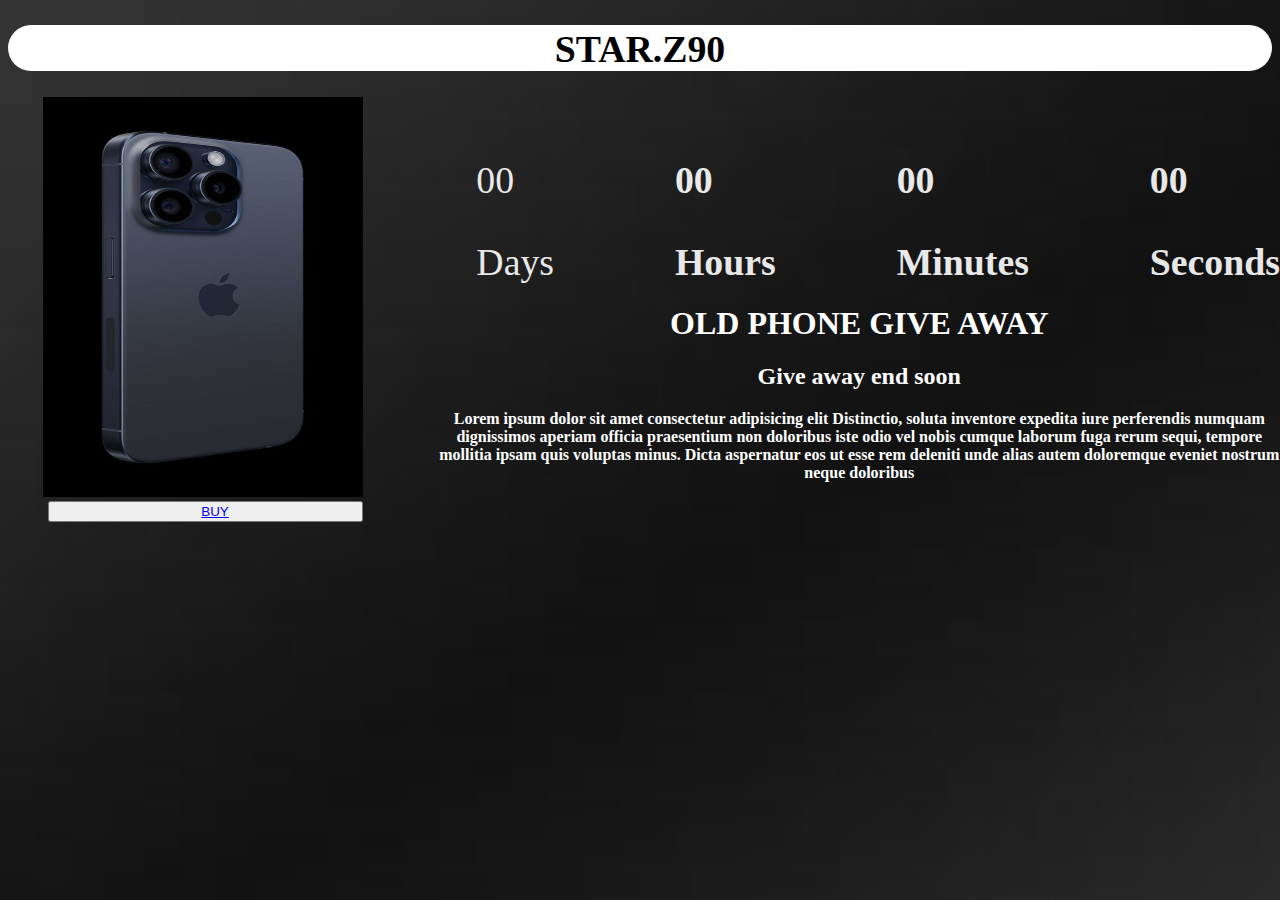
<file: index.html>
<!DOCTYPE html>
<html lang="en">
<head>
    <meta charset="UTF-8">
    <meta http-equiv="X-UA-Compatible" content="IE=edge">
    <meta name="viewport" content="width=device-width, initial-scale=1.0">
    <title>COUNT DOWN TIMER
    </title>
</head>
<link rel="stylesheet" href="Style .css">
<body background="343.jpg">
   
       <h1 class="B" style="background-color: white; color: black;"> 
        STAR.Z90
       </h1>
       </div> 
       <div class="C">
           <p>
           <!-- <ul>
               <button class="D" ><li><b><a href="C:\Users\hp430\OneDrive\Documents\New folder\PROJECT\Iphone.html" title="Iphone page">IPHONES</a> </b></li></button>
               <button class="D"><li><b> <a href="C:\Users\hp430\OneDrive\Documents\New folder\PROJECT\Tecno.html" title="TECNO Page">TECNO</a> </b></li></button>
               <button class="D"><li><b> <a href="C:\Users\hp430\OneDrive\Documents\New folder\PROJECT\Samsung.html" title="SAMSUNG Page">SAMSUNG</a> </b></li></button>
               <button class="D"><li><b> <a href="C:\Users\hp430\OneDrive\Documents\New folder\PROJECT\Redmi.html" title="REDMI Page">REDMI</a> </b></li></button>
           </ul> -->
        </p>
       </div>
       <div class="E">
           <div style="display: flexbox;"><img src="iPhone 15 Pro and iPhone 15 Pro Max.jpg" alt="" class="F">
           <button class="ll"> <a href="https://www.jumia.com.ng/iphone-13-pro-max-6.7-256gb-rom-6gb-ram-ios-15-5g-apple-mpg3712086.html" class="kk">BUY</a> </button></div>
          <div class="G">
               <div class="counter">
            <div class="I">
                <p id="days">00</p>
                <span>Days</span></b>
            </div>

            <div class="I">
                <b><p id="hours">00</p>
                <span>Hours</span></b>
            </div>

            <div class="I">
                <b><p id="minutes">00</p>
                <span>Minutes</span></b>
            </div>

            <div class="I">
                <b><p id="seconds">00</p>
                <span>Seconds</span></b>
            </div>
        </div>
        <script src="JAVASCRIPT (3).js">
        </script>
        
           <b><p class="H" >
            <h1 style="text-align: center; color: white;">
            OLD PHONE GIVE AWAY
           </h1>
           <h2 style="text-align: center; color: white;" >Give away end soon</h2>
            <p style="text-align: center; color: white;">
            Lorem ipsum dolor sit amet consectetur adipisicing elit Distinctio, soluta inventore expedita iure perferendis numquam
             dignissimos aperiam officia praesentium non doloribus iste odio vel nobis cumque laborum fuga rerum sequi, tempore mollitia ipsam quis
             voluptas minus. Dicta aspernatur eos ut esse rem deleniti unde alias autem doloremque eveniet nostrum neque doloribus
            </p> 
              </p></b>
       </div>
    
</body>
</html>
</file>
<file: Style .css>
body{
    /* background-image: url(\343.jpg); */
    background-repeat: no-repeat; 
    background-size: cover;
}

.B{
    position: sticky; 
    background-color: black; 
    background-size:auto; 
    color:white; 
    text-align: center;
    padding-top: 2px;
    font-size: 1cm;
    border-radius: 5cm;
}

.C{
    word-spacing: 8cm; 
    background-color: black ; 
    opacity: 0.9;
}

.D{
    background-color: white;
    color: white; 
    
    
}

.E{
    display: flex;
    column-gap: 2cm;
}

.F{
    height: 25rem;
    width: 20rem;
    margin-left: 35px;
}

.G{
    display: block;
    margin: auto;
    padding: auto;
}

.counter{
    display: flex;
    font-size: 1cm;
    column-gap: 2.2cm;
    
    opacity: calc(0.9);
    
}

.H{
    color: white;
}

.I{
   
    color: white;
    padding-left: 1cm;
}
.kk{
    padding: 0cm;
    text-align: center;
    
}
.ll{
    padding-left: 4cm;
    padding-right: 3.5cm;
    float: right;
    justify-content: center;
}

   /* Original CSS code */

body {
    /* background-image: url(\343.jpg); */
    background-repeat: no-repeat; 
    background-size: cover;
}

.B {
    position: sticky; 
    background-color: black; 
    background-size: auto; 
    color: white; 
    text-align: center;
    padding-top: 2px;
    font-size: 1cm;
    border-radius: 5cm;
}

.C {
    word-spacing: 8cm; 
    background-color: black; 
    opacity: 0.9;
}

/* Media query for responsiveness */
@media only screen and (max-width: 768px) {
    .B {
        font-size: 0.8cm;
        border-radius: 3cm;
    }

    .C {
        word-spacing: 4cm;
    }

    /* Add additional responsive styles for other elements if needed */
}

/* Continue with the rest of your CSS code */
/* ... */
</file>
